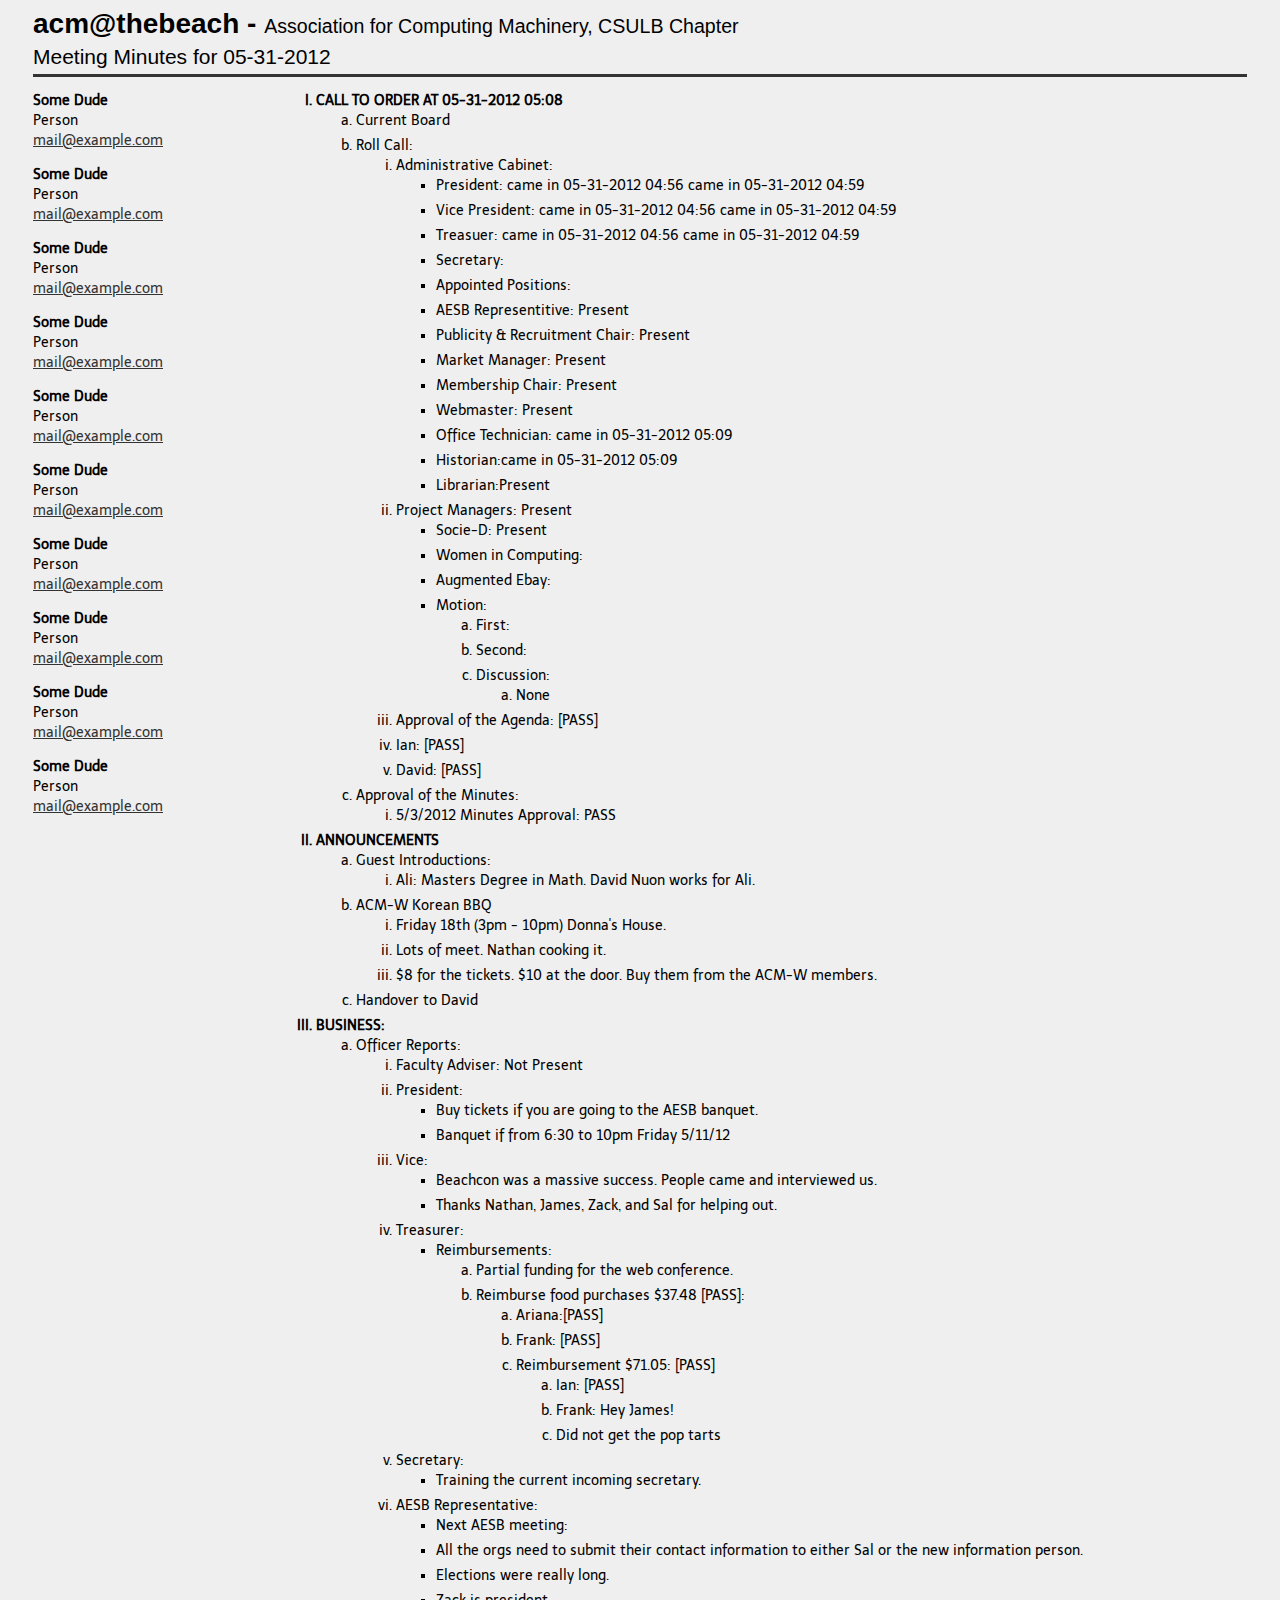
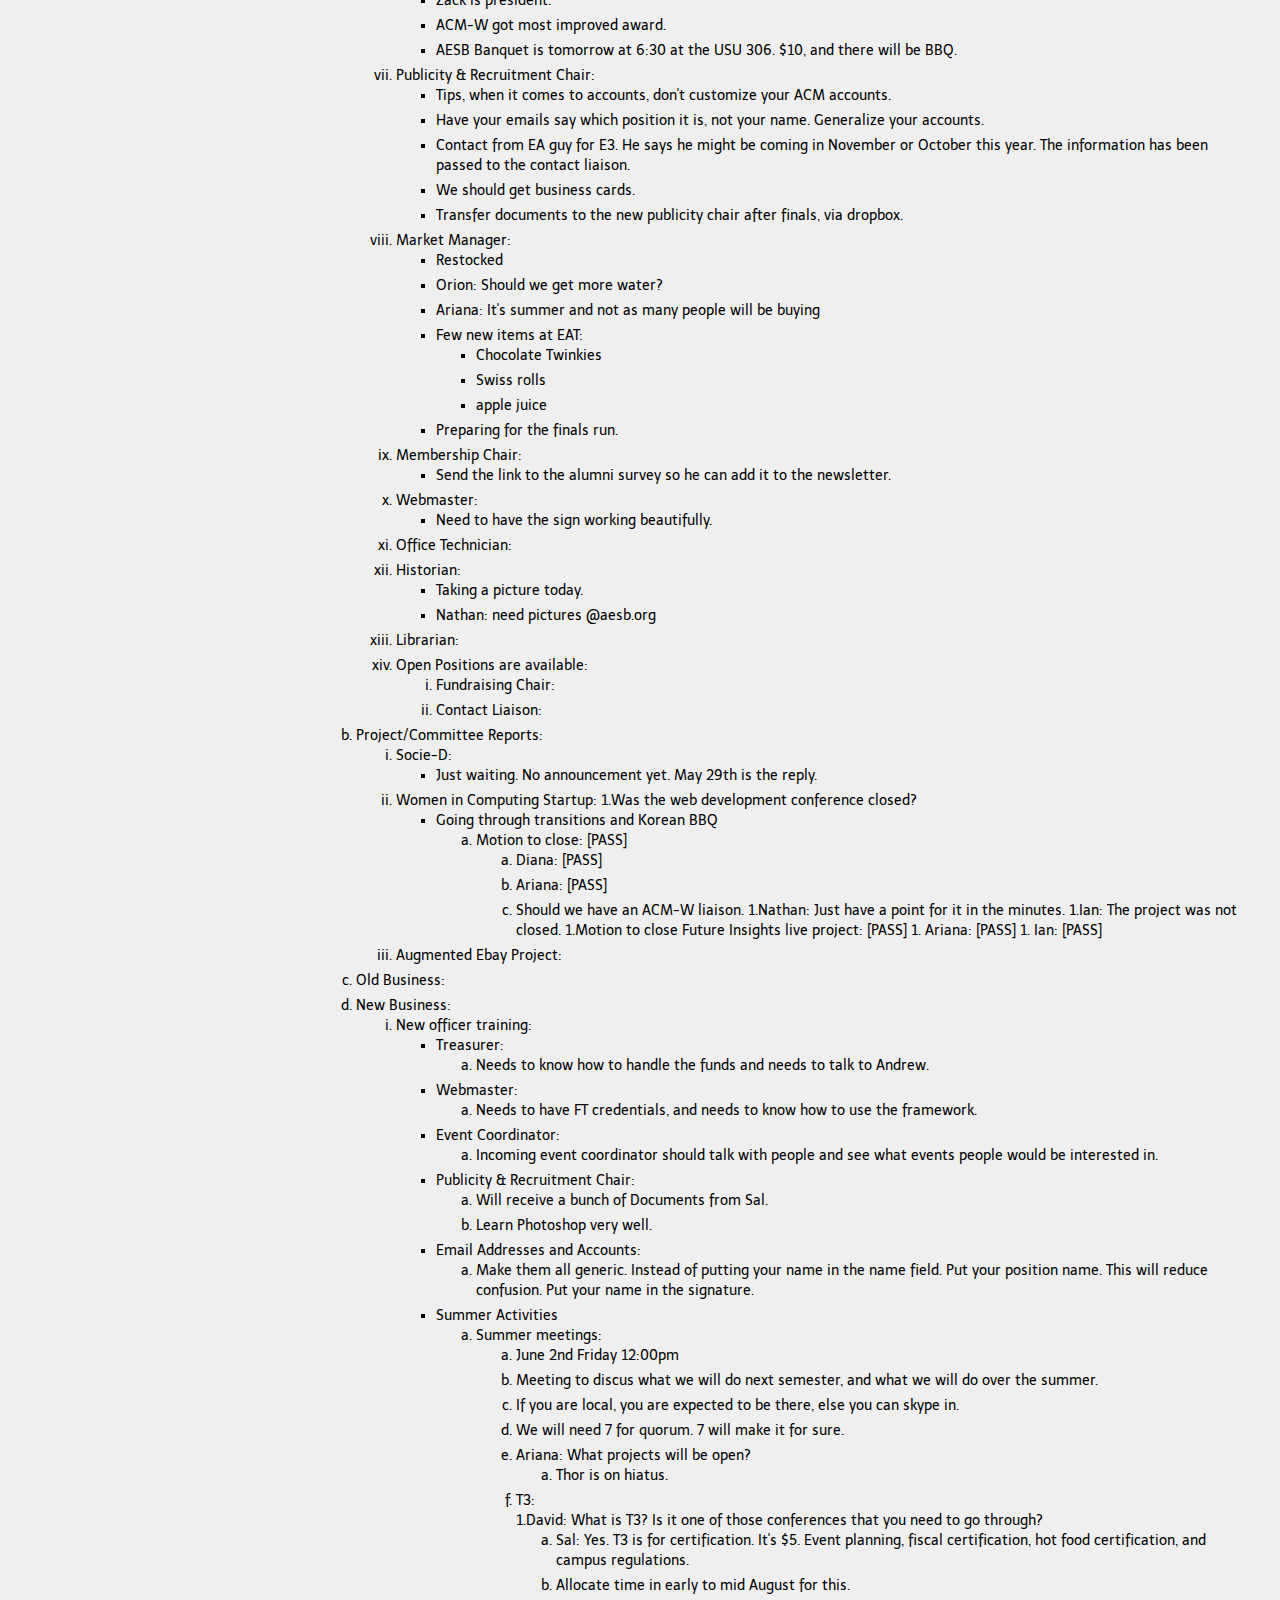
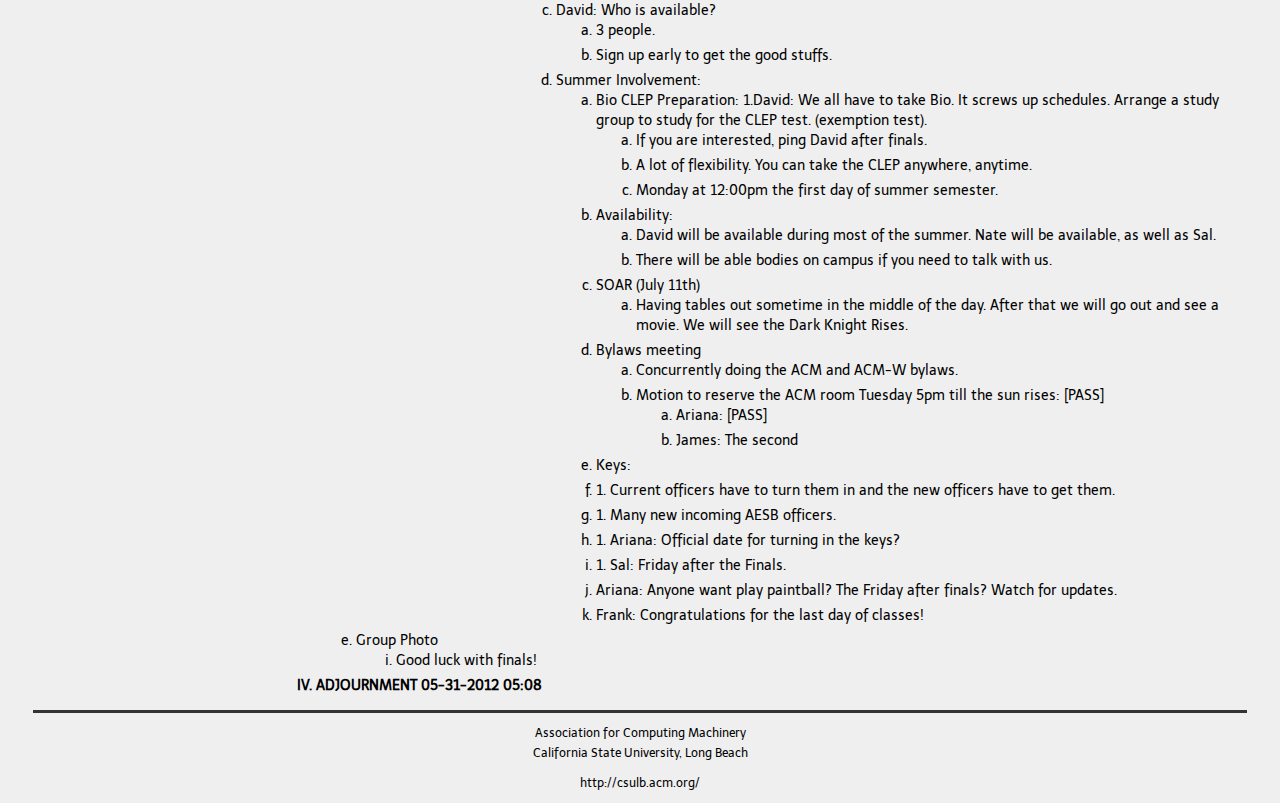
<file: doodles/testing_layout/index.html>
<!DOCTYPE HTML>
<html>
<head>
<meta charset="utf-8">
<title>Untitled Document</title>
<link href='http://fonts.googleapis.com/css?family=Telex' rel='stylesheet' type='text/css'>
<link rel="stylesheet" href="css/style.css" media="all" />
<link rel="stylesheet" href="css/print.css" media="print" />

</head>

<body>
	<div class="wrapper">
	<header>
    	<h1>acm@thebeach
	        - <span>Association for Computing Machinery, CSULB Chapter</span>
        </h1>
		<h2>Meeting Minutes for 05-31-2012</h2>
    </header>
    
	<section class="officers">
    
	<div class="member">
        <p><strong>Some Dude</strong> <br/>
	    Person <br/>
	    <a href="#">mail@example.com</a></p>
    </div>
        
	<div class="member">
        <p><strong>Some Dude</strong> <br/>
	    Person <br/>
	    <a href="#">mail@example.com</a></p>
    </div>
    
	<div class="member">
        <p><strong>Some Dude</strong> <br/>
	    Person <br/>
	    <a href="#">mail@example.com</a></p>
    </div>
    
	<div class="member">
        <p><strong>Some Dude</strong> <br/>
	    Person <br/>
	    <a href="#">mail@example.com</a></p>
    </div>
    
	<div class="member">
        <p><strong>Some Dude</strong> <br/>
	    Person <br/>
	    <a href="#">mail@example.com</a></p>
    </div>
    
	<div class="member">
        <p><strong>Some Dude</strong> <br/>
	    Person <br/>
	    <a href="#">mail@example.com</a></p>
    </div>
        
	<div class="member">
        <p><strong>Some Dude</strong> <br/>
	    Person <br/>
	    <a href="#">mail@example.com</a></p>
    </div>
    
	<div class="member">
        <p><strong>Some Dude</strong> <br/>
	    Person <br/>
	    <a href="#">mail@example.com</a></p>
    </div>
    
	<div class="member">
        <p><strong>Some Dude</strong> <br/>
	    Person <br/>
	    <a href="#">mail@example.com</a></p>
    </div>
    
	<div class="member">
        <p><strong>Some Dude</strong> <br/>
	    Person <br/>
	    <a href="#">mail@example.com</a></p>
    </div>
    </section>
	<section class="content">
   
<ol>

<li>Call to Order at 05-31-2012 05:08<ol>

<li>Current Board</li>

<li>Roll Call: <br />

<ol>

<li>Administrative Cabinet:<ol>

<li>President: came in 05-31-2012 04:56 came in 05-31-2012 04:59 </li>

<li>Vice President: came in 05-31-2012 04:56 came in 05-31-2012 04:59 </li>

<li>Treasuer: came in 05-31-2012 04:56 came in 05-31-2012 04:59 </li>

<li>Secretary: </li>

<li>Appointed Positions:</li>

<li>AESB Representitive: Present </li>

<li>Publicity &amp; Recruitment Chair: Present </li>

<li>Market Manager: Present </li>

<li>Membership Chair:    Present </li>

<li>Webmaster:  Present </li>

<li>Office Technician: came in 05-31-2012 05:09 </li>

<li>Historian:came in 05-31-2012 05:09 </li>

<li>Librarian:Present </li>

</ol>

</li>

<li>Project Managers: Present <ol>

<li>Socie-D: Present </li>

<li>Women in Computing:</li>

<li>Augmented Ebay:</li>

<li>Motion: <ol>

<li>First:</li>

<li>Second:</li>

<li>Discussion:<ol>

<li>None </li>

</ol>

</li>

</ol>

</li>

</ol>

</li>

<li>Approval of the Agenda: [PASS]</li>

<li>Ian: [PASS]</li>

<li>David: [PASS]</li>

</ol>

</li>

<li>Approval of the Minutes:<ol>

<li>5/3/2012 Minutes Approval: PASS</li>

</ol>

</li>

</ol>

</li>

<li>Announcements<ol>

<li>Guest Introductions:<ol>

<li>Ali: Masters Degree in Math. David Nuon works for Ali.</li>

</ol>

</li>

<li>ACM-W Korean BBQ<ol>

<li>Friday 18th (3pm - 10pm) Donna's House.</li>

<li>Lots of meet. Nathan cooking it.</li>

<li>$8 for the tickets.  $10 at the door.  Buy them from the ACM-W members.</li>

</ol>

</li>

<li>Handover to David</li>

</ol>

</li>

<li>Business:<ol>

<li>Officer Reports:<ol>

<li>Faculty Adviser: Not Present</li>

<li>President:<ol>

<li>Buy tickets if you are going to the AESB banquet.</li>

<li>Banquet if from 6:30 to 10pm Friday 5/11/12</li>

</ol>

</li>

<li>Vice: <ol>

<li>Beachcon was a massive success. People came and interviewed us. </li>

<li>Thanks Nathan, James, Zack, and Sal for helping out.</li>

</ol>

</li>

<li>Treasurer:<ol>

<li>Reimbursements: <ol>

<li>Partial funding for the web conference. </li>

<li>Reimburse food purchases $37.48 [PASS]:<ol>

<li>Ariana:[PASS]</li>

<li>Frank: [PASS]</li>

<li>Reimbursement $71.05: [PASS]<ol>

<li>Ian: [PASS]</li>

<li>Frank: Hey James!</li>

<li>Did not get the pop tarts</li>

</ol>

</li>

</ol>

</li>

</ol>

</li>

</ol>

</li>

<li>Secretary: <ol>

<li>Training the current incoming secretary.</li>

</ol>

</li>

<li>AESB Representative:<ol>

<li>Next AESB meeting:</li>

<li>All the orgs need to submit their contact information to either Sal or the new information person.</li>

<li>Elections were really long.</li>

<li>Zack is president.</li>

<li>ACM-W got most improved award.</li>

<li>AESB Banquet is tomorrow at 6:30 at the USU 306. $10, and there will be BBQ. </li>

</ol>

</li>

<li>Publicity &amp; Recruitment Chair:<ol>

<li>Tips, when it comes to accounts, don't customize your ACM accounts.</li>

<li>Have your emails say which position it is, not your name. Generalize your accounts.</li>

<li>Contact from EA guy for E3. He says he might be coming in November or October this year. The information has been passed to the contact liaison.</li>

<li>We should get business cards.</li>

<li>Transfer documents to the new publicity chair after finals, via dropbox.</li>

</ol>

</li>

<li>Market Manager: <ol>

<li>Restocked</li>

<li>Orion: Should we get more water?</li>

<li>Ariana: It's summer and not as many people will be buying</li>

<li>Few new items at EAT:<ul>

<li>Chocolate Twinkies</li>

<li>Swiss rolls</li>

<li>apple juice</li>

</ul>

</li>

<li>Preparing for the finals run.</li>

</ol>

</li>

<li>Membership Chair: <ol>

<li>Send the link to the alumni survey so he can add it to the newsletter.</li>

</ol>

</li>

<li>Webmaster: <ol>

<li>Need to have the sign working beautifully.</li>

</ol>

</li>

<li>Office Technician:</li>

<li>Historian:<ol>

<li>Taking a picture today.</li>

<li>Nathan: need pictures @aesb.org</li>

</ol>

</li>

<li>Librarian:</li>

<li>Open Positions are available:<ul>

<li>Fundraising Chair:</li>

<li>Contact Liaison:           <br />

</li>

</ul>

</li>

</ol>

</li>

<li>Project/Committee Reports:<ol>

<li>Socie-D:<ol>

<li>Just waiting. No announcement yet. May 29th is the reply.</li>

</ol>

</li>

<li>Women in Computing Startup: 

    1.Was the web development conference closed?<ol>

<li>Going through transitions and Korean BBQ<ol>

<li>Motion to close: [PASS]<ol>

<li>Diana: [PASS]</li>

<li>Ariana: [PASS]</li>

<li>Should we have an ACM-W liaison.

    1.Nathan: Just have a point for it in the minutes.

    1.Ian: The project was not closed.

    1.Motion to close Future Insights live project: [PASS]

        1. Ariana: [PASS]

        1. Ian: [PASS]</li>

</ol>

</li>

</ol>

</li>

</ol>

</li>

<li>Augmented Ebay Project: </li>

</ol>

</li>

<li>Old Business:</li>

<li>New Business:<ol>

<li>New officer training:<ol>

<li>Treasurer:<ol>

<li>Needs to know how to handle the funds and needs to talk to Andrew.</li>

</ol>

</li>

<li>Webmaster:<ol>

<li>Needs to have FT credentials, and needs to know how to use the framework.</li>

</ol>

</li>

<li>Event Coordinator:<ol>

<li>Incoming event coordinator should talk with people and see what events people would be interested in.</li>

</ol>

</li>

<li>Publicity &amp; Recruitment Chair:<ol>

<li>Will receive a bunch of Documents from Sal.</li>

<li>Learn Photoshop very well.</li>

</ol>

</li>

<li>Email Addresses and Accounts:<ol>

<li>Make them all generic. Instead of putting your name in the name field. Put your position name.  This will reduce confusion.  Put your name in the signature.</li>

</ol>

</li>

<li>Summer Activities<ol>

<li>Summer meetings:<ol>

<li>June 2nd Friday 12:00pm</li>

<li>Meeting to discus what we will do next semester, and what we will do over the summer. </li>

<li>If you are local, you are expected to be there, else you can skype in.</li>

<li>We will need 7 for quorum. 7 will make it for sure.</li>

<li>Ariana: What projects will be open?<ol>

<li>Thor is on hiatus.</li>

</ol>

</li>

<li>T3:  <br />

    1.David: What is T3? Is it one of those conferences that you need to         go through?<ol>

<li>Sal: Yes. T3 is for certification. It's $5. Event planning, fiscal certification, hot food certification, and campus regulations. </li>

<li>Allocate time in early to mid August for this.</li>

<li>David: Who is available?<ol>

<li>3 people.</li>

<li>Sign up early to get the good stuffs.</li>

</ol>

</li>

<li>Summer Involvement:<ol>

<li>Bio CLEP Preparation:

    1.David: We all have to take Bio. It screws up schedules.             Arrange a study group to study for the CLEP test. (exemption test).<ol>

<li>If you are interested, ping David after finals.</li>

<li>A lot of flexibility. You can take the CLEP anywhere, anytime.</li>

<li>Monday at 12:00pm the first day of summer semester.</li>

</ol>

</li>

<li>Availability:<ol>

<li>David will be available during most of the summer. Nate will be available, as well as Sal.</li>

<li>There will be able bodies on campus if you need to talk with us.</li>

</ol>

</li>

<li>SOAR (July 11th)<ol>

<li>Having tables out sometime in the middle of the day. After         that we will go out and see a movie. We will see the Dark Knight Rises.</li>

</ol>

</li>

<li>Bylaws meeting<ol>

<li>Concurrently doing the ACM and ACM-W bylaws.</li>

<li>Motion to reserve the ACM room Tuesday 5pm till the sun     rises: [PASS]<ol>

<li>Ariana: [PASS]</li>

<li>James: The second</li>

</ol>

</li>

</ol>

</li>

<li>Keys:

       <li>1. Current officers have to turn them in and the new officers have to get them.</li>
        <li>1. Many new incoming AESB officers.</li>
        <li>1. Ariana: Official date for turning in the keys?</li>
        <li>
        	1. Sal: Friday after the Finals.</li>
<li>Ariana: Anyone want play paintball? The Friday after finals? Watch for updates.</li>

<li>Frank: Congratulations for the last day of classes!</li>

</ol>

</li>

</ol>

</li>

</ol>

</li>

</ol>

</li>

</ol>

</li>

</ol>

</li>

<li>Group Photo<ol>

<li>Good luck with finals!</li>

</ol>

</li>

</ol>

</li>

<li>Adjournment 05-31-2012 05:08</li>

</ol>


    </section>
    
    <footer>
	<p>
        Association for Computing Machinery<br />
California State University, Long Beach
</p>

<p>http://csulb.acm.org/
</p>    </footer>
    </div>
</body>
</html>
</file>
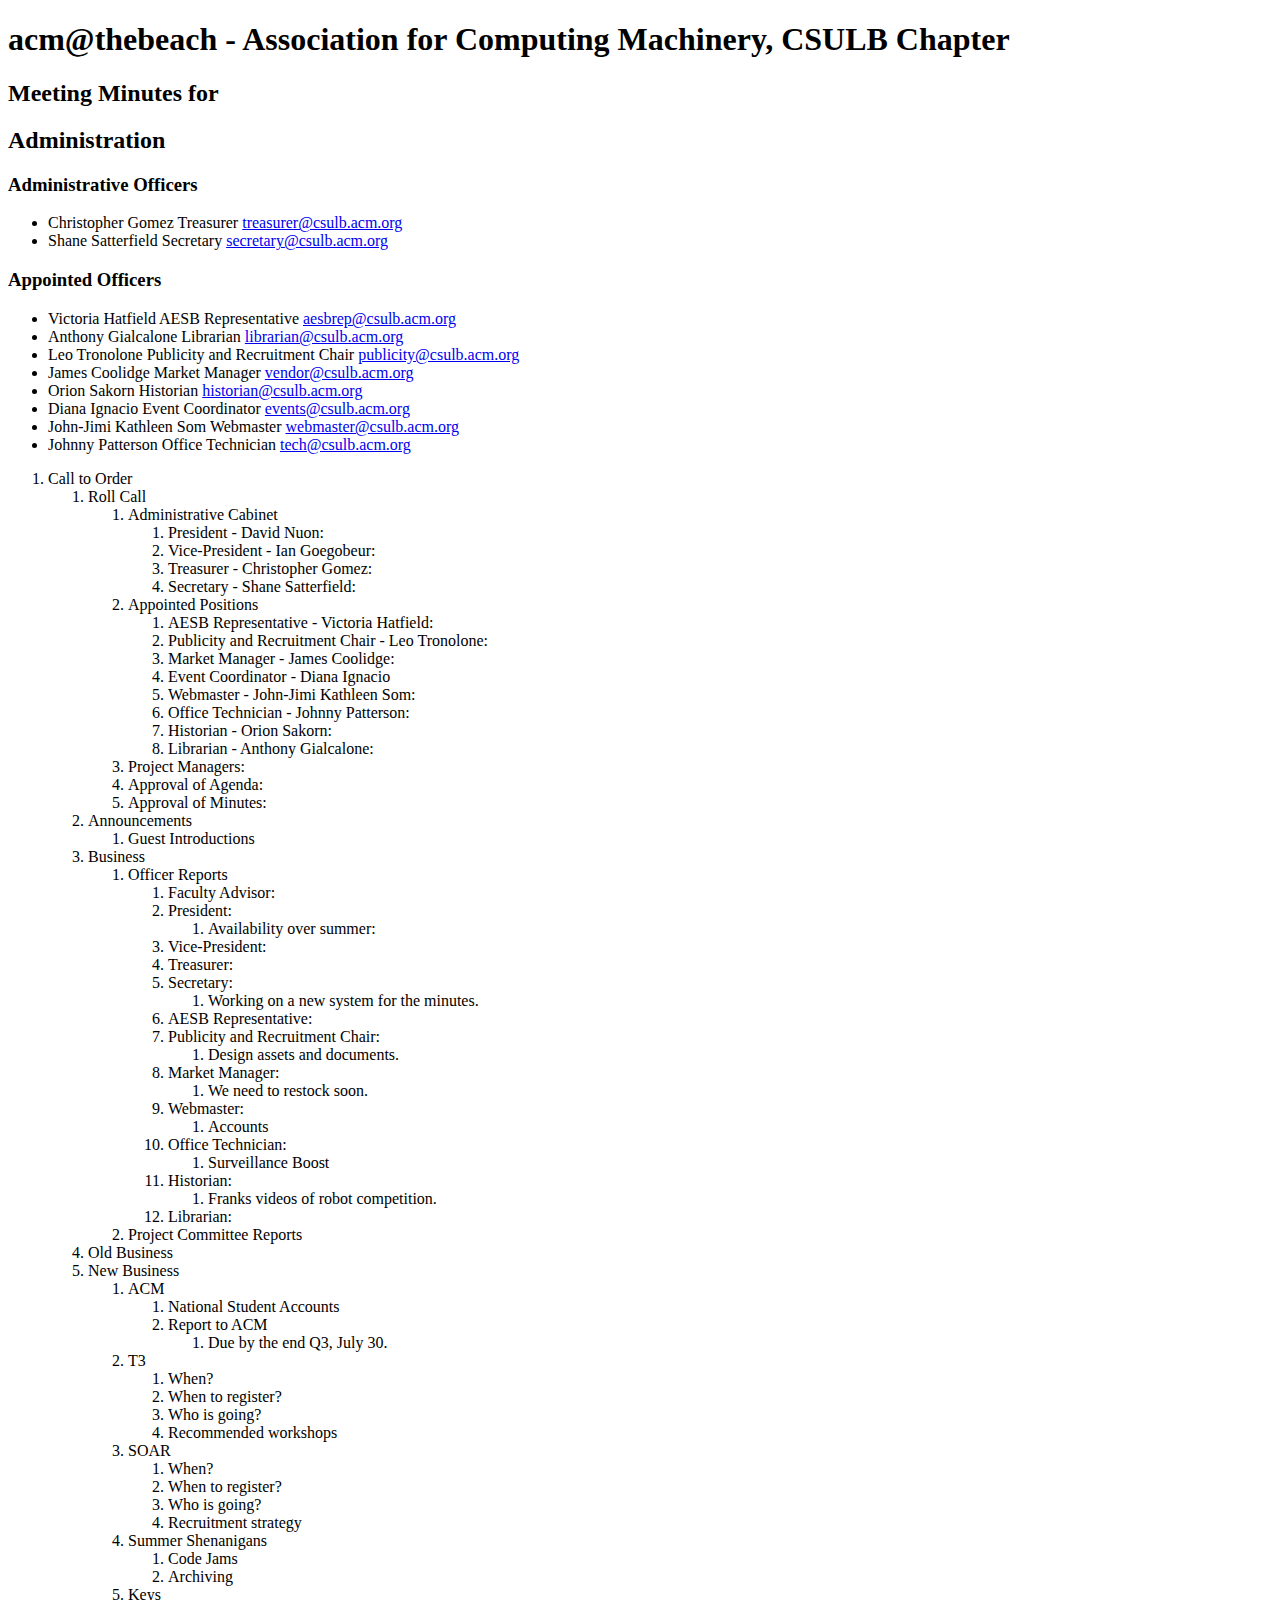
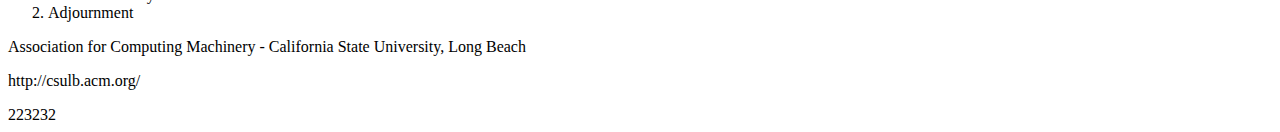
<file: production/out.html>
<!doctype html>
<html>
<head>
<meta charset="utf-8">
<title></title>
<link href='http://fonts.googleapis.com/css?family=Telex' rel='stylesheet' type='text/css'>
<link rel="stylesheet" href="" media="all" />
<link rel="stylesheet" href="" media="print" />

</head>

<body>
	<div class="wrapper">
	<header>
    	<h1>acm@thebeach
	        - <span>Association for Computing Machinery, CSULB Chapter</span>
        </h1>
		<h2>Meeting Minutes for </h2>
    </header>
    
	<section class="officers">
  		<h2> Administration</h2>

		<h3>Administrative Officers</h3>
		<ul class="execs member-list">
			
				<li>
					<span class="m-name">Christopher Gomez</span>
					<span class="m-members">Treasurer</span>
					<a href="mailto:treasurer@csulb.acm.org">treasurer@csulb.acm.org</a>
				</li>
			
				<li>
					<span class="m-name">Shane Satterfield</span>
					<span class="m-members">Secretary</span>
					<a href="mailto:secretary@csulb.acm.org">secretary@csulb.acm.org</a>
				</li>
			
		</ul>

		<h3>Appointed Officers</h3>
		<ul class="appointed member-list">
			
				<li>
				<span class="m-name">Victoria Hatfield</span>
				<span class="m-members">AESB Representative</span>
				<a href="mailto:aesbrep@csulb.acm.org">aesbrep@csulb.acm.org</a>
				</li>
			
				<li>
				<span class="m-name">Anthony Gialcalone</span>
				<span class="m-members">Librarian</span>
				<a href="mailto:librarian@csulb.acm.org">librarian@csulb.acm.org</a>
				</li>
			
				<li>
				<span class="m-name">Leo Tronolone</span>
				<span class="m-members">Publicity and Recruitment Chair</span>
				<a href="mailto:publicity@csulb.acm.org">publicity@csulb.acm.org</a>
				</li>
			
				<li>
				<span class="m-name">James Coolidge</span>
				<span class="m-members">Market Manager</span>
				<a href="mailto:vendor@csulb.acm.org">vendor@csulb.acm.org</a>
				</li>
			
				<li>
				<span class="m-name">Orion Sakorn</span>
				<span class="m-members">Historian</span>
				<a href="mailto:historian@csulb.acm.org">historian@csulb.acm.org</a>
				</li>
			
				<li>
				<span class="m-name">Diana Ignacio</span>
				<span class="m-members">Event Coordinator</span>
				<a href="mailto:events@csulb.acm.org">events@csulb.acm.org</a>
				</li>
			
				<li>
				<span class="m-name">John-Jimi Kathleen Som</span>
				<span class="m-members">Webmaster</span>
				<a href="mailto:webmaster@csulb.acm.org">webmaster@csulb.acm.org</a>
				</li>
			
				<li>
				<span class="m-name">Johnny Patterson</span>
				<span class="m-members">Office Technician</span>
				<a href="mailto:tech@csulb.acm.org">tech@csulb.acm.org</a>
				</li>
			
		</ul>

    </section>
    
	<section class="content"><ol>
<li>Call to Order<ol>
<li>Roll Call<ol>
<li>Administrative Cabinet<ol>
<li>President - David Nuon:</li>
<li>Vice-President - Ian Goegobeur:</li>
<li>Treasurer - Christopher Gomez:</li>
<li>Secretary - Shane Satterfield:</li>
</ol>
</li>
<li>Appointed Positions<ol>
<li>AESB Representative - Victoria Hatfield:</li>
<li>Publicity and Recruitment Chair - Leo Tronolone:</li>
<li>Market Manager - James Coolidge:</li>
<li>Event Coordinator - Diana Ignacio</li>
<li>Webmaster - John-Jimi Kathleen Som:</li>
<li>Office Technician - Johnny Patterson:</li>
<li>Historian - Orion Sakorn:</li>
<li>Librarian - Anthony Gialcalone:</li>
</ol>
</li>
<li>Project Managers:</li>
<li>Approval of Agenda:</li>
<li>Approval of Minutes:</li>
</ol>
</li>
<li>Announcements<ol>
<li>Guest Introductions</li>
</ol>
</li>
<li>Business<ol>
<li>Officer Reports<ol>
<li>Faculty Advisor:</li>
<li>President:<ol>
<li>Availability over summer:</li>
</ol>
</li>
<li>Vice-President:</li>
<li>Treasurer:</li>
<li>Secretary:<ol>
<li>Working on a new system for the minutes.</li>
</ol>
</li>
<li>AESB Representative:</li>
<li>Publicity and Recruitment Chair:<ol>
<li>Design assets and documents.</li>
</ol>
</li>
<li>Market Manager:<ol>
<li>We need to restock soon.</li>
</ol>
</li>
<li>Webmaster:<ol>
<li>Accounts</li>
</ol>
</li>
<li>Office Technician:<ol>
<li>Surveillance Boost</li>
</ol>
</li>
<li>Historian:<ol>
<li>Franks videos of robot competition.</li>
</ol>
</li>
<li>Librarian:</li>
</ol>
</li>
<li>Project Committee Reports</li>
</ol>
</li>
<li>Old Business</li>
<li>New Business<ol>
<li>ACM<ol>
<li>National Student Accounts</li>
<li>Report to ACM<ol>
<li>Due by the end Q3, July 30. </li>
</ol>
</li>
</ol>
</li>
<li>T3<ol>
<li>When?</li>
<li>When to register?</li>
<li>Who is going?</li>
<li>Recommended workshops</li>
</ol>
</li>
<li>SOAR<ol>
<li>When?</li>
<li>When to register?</li>
<li>Who is going?</li>
<li>Recruitment strategy</li>
</ol>
</li>
<li>Summer Shenanigans<ol>
<li>Code Jams</li>
<li>Archiving</li>
</ol>
</li>
<li>Keys</li>
</ol>
</li>
</ol>
</li>
<li>Adjournment</li>
</ol>    </section>    
	<footer>
		<p>Association for Computing Machinery - California State University, Long Beach</p>
		<p>http://csulb.acm.org/</p>
	</footer>
    </div>
</body>
</html>
223232
</file>
<file: doodles/testing_layout/css/style.css>
@charset "utf-8";
/* CSS Document */


body {
	font-family:"Telex", Georgia, "Times New Roman", Times, sans-serif;
	background:#efefef;
	font-size:14px;
}

li, p {
	line-height:20px;
}

a {
	color:#333;
}

li {
	margin:0 0 5px 0;
}

.wrapper {
	padding:0 25px;
	position:relative;
}

header {
	border-bottom:#333 3px solid;
}

header h1, header h2 {
	padding:0;
	margin:5px 0;
}

header h1 span {
	font-weight:normal;
	font-size:70%;
}

header h2 {
	font-weight:normal;
}

h1, h2, h3, h4 {
	font-family:Arial, Helvetica, sans-serif;
}

.officers {
	width:20%;
	float:left;
}

.content {
	width:80%;
	float:right;
}


footer {
	float:left;
	clear:both;
	padding:5px 0;
	text-align:center;
	width:100%;
	border-top:#333 3px solid;
}

footer p {
	padding:5px 0;
	margin:0;
	font-size:12px;
}

.content ol li { list-style-type: upper-roman; font-weight: bold; text-transform:uppercase; }

.content ol li ol li { list-style-type: lower-alpha; font-weight:normal; text-transform:none;}

.content ol li ol li ol li { list-style-type:lower-roman; text-transform:none;}

.content ol li ol li ol li ol li { list-style-type: square; text-transform:none;}

.content ol li ol li ol li ol li ol li { list-style-type:lower-alpha; text-transform:none;}
</file>
<file: doodles/testing_layout/css/print.css>
@charset "utf-8";
/* CSS Document */


body {
	font-family:"Telex", Georgia, "Times New Roman", Times, sans-serif;
	background:#efefef;
	font-size:8pt;

}


li, p {
	line-height:1.2em;
}

a {
	color:#000;
}

li {
	margin:none;
}

.wrapper {
	position:relative;
}

header {
	border-bottom:#333 1px solid;
}

header h1, header h2 {
	font-size:16px;
	padding:0;
	margin:5px 0;
}

header h1 span {
	font-weight:normal;
	font-size:70%;
}

header h2 {
	font-weight:normal;
	font-size:12px;
}

h1, h2, h3, h4 {
	font-family:Arial, Helvetica, sans-serif;
}

.officers {
	width:100%;
	border-bottom:#333 1px solid;

}

.officers .member {
	width:45%;
	float:left;
}

.officers .member p br {
	display:none;
}
.member > p {
	margin:2px;
	padding:0;
}
.content {
	width:100%;
}


footer {
	float:left;
	clear:both;
	padding:5px 0;
	text-align:center;
	width:100%;
	border-top:#333 1px solid;
}

footer p {
	padding:5px 0;
	margin:0;
	font-size:12px;
}

.content ol {
	margin-left:0px;
}
.content ol li {
	margin-left:0px;
}

.content ol li { list-style-type: upper-roman; font-weight: bold; text-transform:uppercase; }

.content ol li ol li { list-style-type: lower-alpha; font-weight:normal; text-transform:none;}

.content ol li ol li ol li { list-style-type:lower-roman; text-transform:none;}

.content ol li ol li ol li ol li { list-style-type: square; text-transform:none;}

.content ol li ol li ol li ol li ol li { list-style-type:lower-alpha; text-transform:none;}
</file>
